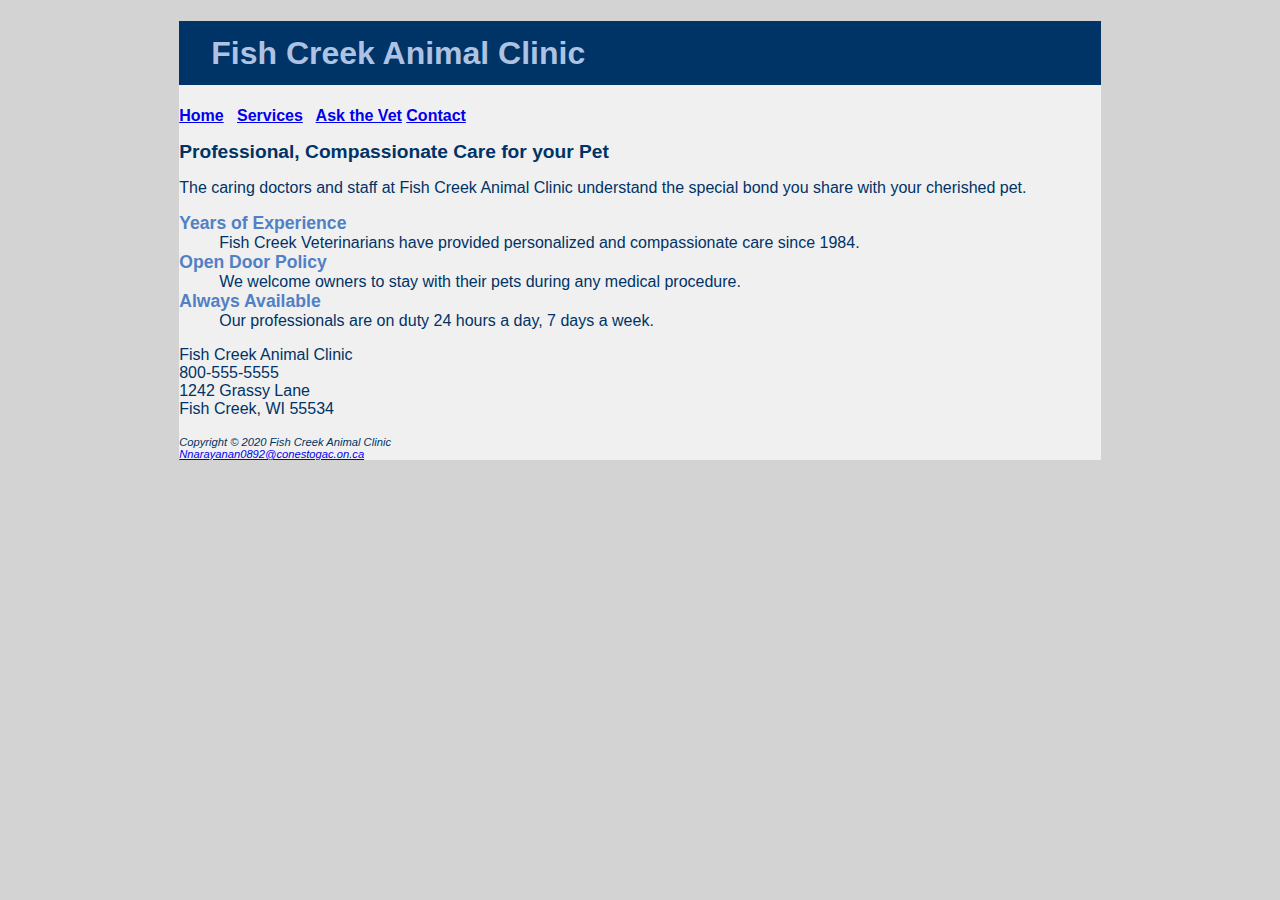
<file: fishcreekcss/index.html>
<!DOCTYPE html>
<html>

<head>
    <meta charset="UTF-8">
    <meta name="viewport" content="width=device-width, initial-scale=1">
    <title>Fish Creek Animal Clinic</title>
    <link href="fishcreek.css" rel="stylesheet">
</head>

<body>
    <div id="wrapper">
        <header>
            <h1>Fish Creek Animal Clinic</h1>
        </header>
        <nav>
            <a href="index.html">Home</a> &nbsp;
            <a href="services.html">Services</a> &nbsp;
            <a href="askvet.html">Ask the Vet</a>
            <a href="contact.html">Contact</a>
        </nav>
        <main>
            <h2>
                Professional, Compassionate Care for your Pet
            </h2>
            <p>
                The caring doctors and staff at Fish Creek Animal Clinic understand the special bond you share with your
                cherished pet.
            </p>

            <dl>
                <dt>Years of Experience</dt>
                <dd>Fish Creek Veterinarians have provided personalized and compassionate care since 1984.</dd>

                <dt>Open Door Policy</dt>
                <dd>We welcome owners to stay with their pets during any medical procedure.</dd>

                <dt>Always Available</dt>
                <dd>Our professionals are on duty 24 hours a day, 7 days a week.</dd>
            </dl>

            <div>
                Fish Creek Animal Clinic<br>
                800-555-5555<br>
                1242 Grassy Lane<br>
                Fish Creek, WI 55534
            </div>
        </main>
        <br>
        <footer>
            Copyright &copy; 2020 Fish Creek Animal Clinic
            <br>
            <a href="mailto: Nnarayanan0892@conestogac.on.ca">Nnarayanan0892@conestogac.on.ca</a>
        </footer>
    </div>
</body>

</html>
</file>
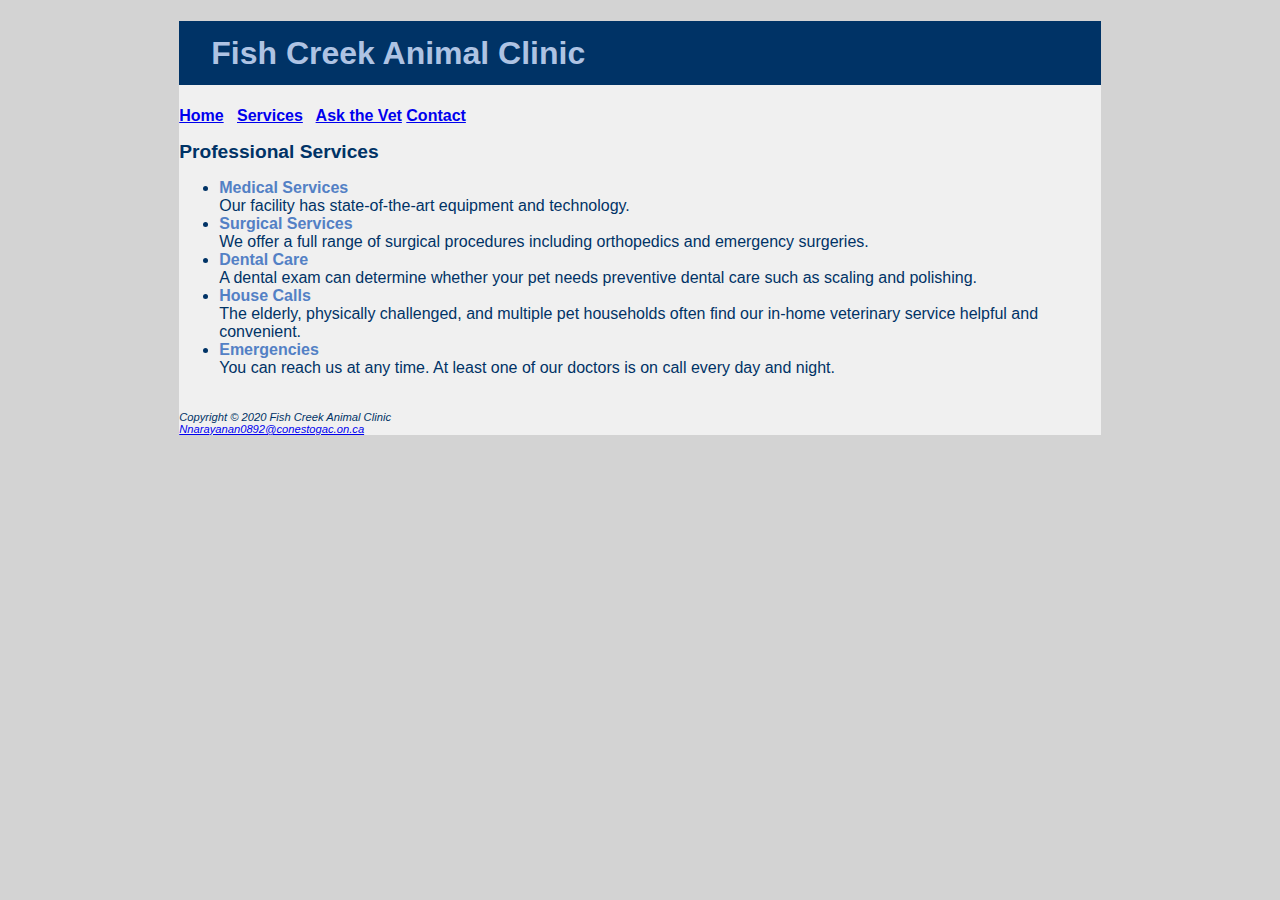
<file: fishcreekcss/services.html>
<!DOCTYPE html>
<html>

<head>
    <meta charset="UTF-8">
    <meta name="viewport" content="width=device-width, initial-scale=1">
    <title>Fish Creek Animal Clinic Services</title>
    <link href="fishcreek.css" rel="stylesheet">
</head>

<body>
    <div id="wrapper">
        <header>
            <h1>Fish Creek Animal Clinic</h1>
        </header>
        <nav>
            <a href="index.html">Home</a> &nbsp;
            <a href="services.html">Services</a> &nbsp;
            <a href="askvet.html">Ask the Vet</a>
            <a href="contact.html">Contact</a>
        </nav>
        <main>
            <h2>
                Professional Services
            </h2>
            <ul>
                <li>
                    <span class="category">Medical Services</span><br>
                    Our facility has state-of-the-art equipment and technology.
                </li>
                <li>
                    <span class="category">Surgical Services</span><br>
                    We offer a full range of surgical procedures including orthopedics and emergency surgeries.
                </li>
                <li>
                    <span class="category">Dental Care</span><br>
                    A dental exam can determine whether your pet needs preventive dental care such as scaling and
                    polishing.
                </li>
                <li>
                    <span class="category">House Calls</span><br>
                    The elderly, physically challenged, and multiple pet households often find our in-home veterinary
                    service helpful and convenient.
                </li>
                <li>
                    <span class="category">Emergencies</span><br>
                    You can reach us at any time. At least one of our doctors is on call every day and night.
                </li>
            </ul>
        </main>
        <br>
        <footer>
            Copyright &copy; 2020 Fish Creek Animal Clinic
            <br>
            <a href="mailto: Nnarayanan0892@conestogac.on.ca">Nnarayanan0892@conestogac.on.ca</a>
        </footer>
    </div>
</body>

</html>
</file>
<file: fishcreekcss/fishcreek.css>
body {
    background-color: #FFFFFF;
    color: #003366;
    font-family: Verdana, Arial, sans-serif;
    background-color: lightgray;
    width: 80%;
    margin-right: auto;
    margin-left: auto;
}

header {
    background-color: #003366;
    color: #AEC3E3;
    font-family: Georgia, sans-serif;
}

h1 {
    line-height: 200%;
    text-indent: 1em;
}

h2 {
    font-size: 1.2em;
}

nav {
    font-weight: bold;
}

dt {
    color: #5280C5;
    font-size: 1.1em;
    font-weight: bold;
    font-family: Georgia, sans-serif;
}

.category {
    font-weight: bold;
    color: #5380C5;
    font-family: Georgia, sans-serif;
}

#wrapper {
    width: 90%;
    margin-right: auto;
    margin-left: auto;
    background-color: #F0F0F0;
}

footer {
    font-size: .7em;
    font-style: italic;
}
</file>
